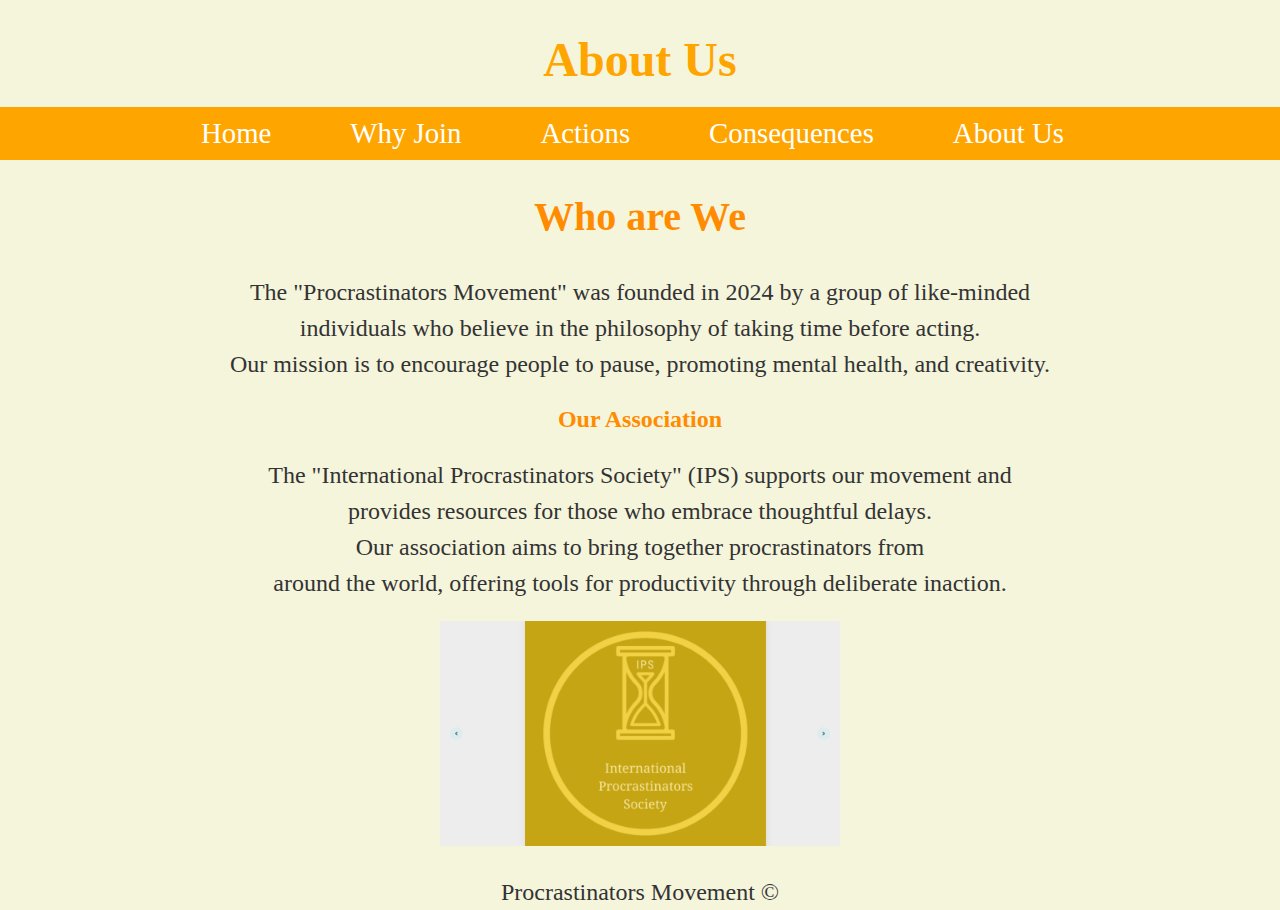
<file: about-us.html>
<!DOCTYPE html>
<html>

<head>
  <meta charset="utf-8">
  <meta name="viewport" content="width=device-width">
  <title>About Us - Procrastinators Movement</title>
  <link href="style.css" rel="stylesheet" type="text/css" />
</head>

<body>
  <header>
    <h1>About Us</h1>
    <nav>
      <ul>
        <li><a href="index.html">Home</a></li>
        <li><a href='why-join.html'>Why Join</a></li>
        <li><a href='actions.html'>Actions</a></li>
        <li><a href='consequences.html'>Consequences</a></li>
        <li><a href='about-us.html'>About Us</a></li>
      </ul>
    </nav>
  </header>
  <section>
    <h2>Who are We</h2>
    <p>The "Procrastinators Movement" was founded in 2024 by a group of like-minded <br>individuals who believe in the
      philosophy of taking time before acting.<br>Our mission is to encourage people to pause, promoting mental health,
      and creativity.</p>

    <h3>Our Association</h3>
    <p>The "International Procrastinators Society" (IPS) supports our movement and <br>provides resources for those who
      embrace thoughtful delays.<br>Our association aims to bring together procrastinators from <br>around the world,
      offering tools for productivity through deliberate inaction.</p>

    <img src='logo.png' alt="" width='400px'>

  </section>

  <footer>
    <p>Procrastinators Movement ©</p>
  </footer>
</body>

</html>
</file>
<file: style.css>
html {
  height: 100%;
  width: 100%;
}

nav ul {
  background-color: #ffa500;
  padding: 10px;
  list-style-type: none;
  text-align: center;
}

nav ul li {
  display: inline;
  margin-right: 15px;
  background: local;
}

nav ul li a {
  text-decoration: none;
  color: white;
  font-size: 120%;
}

nav a {
  color: #ffa500;
  padding: 10px 20px;
  border: none;
  border-radius: 5px;
  font-size: 130%;
  cursor: pointer;
}

nav ul li a:hover {
  color: #f7e23d;
}

nav a:hover {
  transform: scale(1.15);
}

body {
  font-family: 'Pattick Hand', cursive;
  background-color: beige;
  color: #333;
  margin: 0;
  padding: 0;
  text-align: center;
}

h1 {
  color: #ffa500;
  text-align: center;
  font-size: 3em;
  margin-bottom: 20px;
}

h2 {
  color: darkorange;
  text-align: center;
  font-size: 2.5em;
}

h3 {
  color: darkorange;
  text-align: center;
  font-size: 1.5em;
}

p {
  font-size: 150%;
  line-height: 150%;
  margin-bottom: 20px;
}

ul {
  list-style-type: none;
  padding: 0;
}

ul li {
  background-color: #e6f87f;
  margin: 10px 0;
  padding: 10px;
  border-radius: 5px;
  font-size: 150%;
}
</file>
